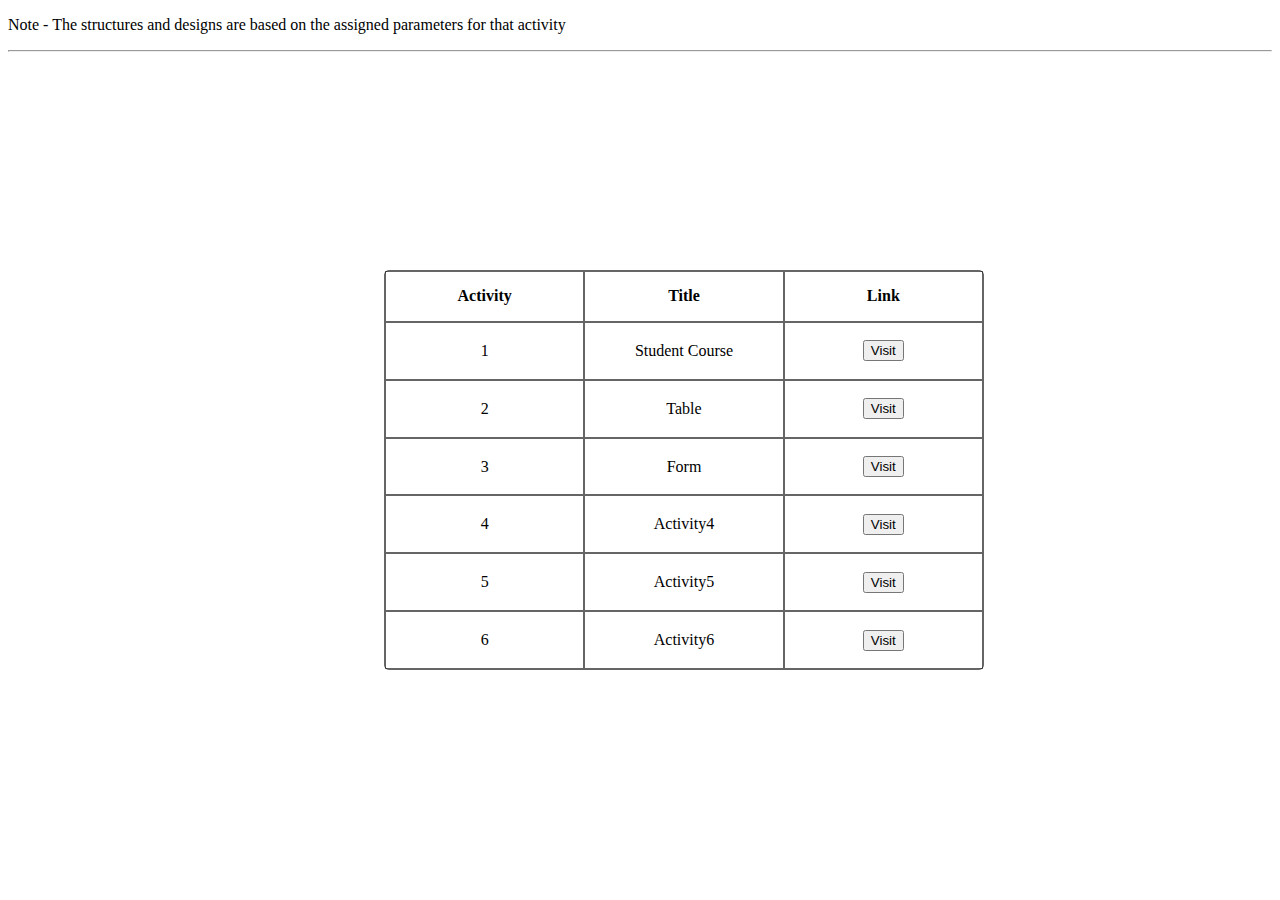
<file: index.html>
<!DOCTYPE html>
<html lang="en">
<head>
    <meta charset="UTF-8">
    <meta name="viewport" content="width=device-width, initial-scale=1.0">
    <title>vit webworks</title>
    <link rel="shortcut icon" href="xmas_tree.ico" type="image/x-icon">
    <link rel="stylesheet" href="styles.css">
</head>

<body>
    <div class="table">
        <table>
            <tr>
                <th>Activity</th>
                <th>Title</th>
                <th>Link</th>
            </tr>
            <tr>
                <td>1</td>
                <td>Student Course</td>
                <td>
                    <a href="Act_1_Std_Course/students.html">
                        <button>
                            Visit
                        </button>
                    </a>
                </td>
            </tr>
            <tr>
                <td>2</td>
                <td>Table</td>
                <td>
                    <a href="Act_2_3_Table_Form/table.html">
                        <button>
                            Visit
                        </button>
                    </a>
                </td>
            </tr>
            <tr>
                <td>3</td>
                <td>Form</td>
                <td>
                    <a href="Act_2_3_Table_Form/form.html">
                        <button>
                            Visit
                        </button>
                    </a>
                </td>
            </tr>
            <tr>
                <td>4</td>
                <td>Activity4</td>
                <td>
                    <a href="index.html">
                        <button>
                            Visit
                        </button>
                    </a>
                </td>
            </tr>
            <tr>
                <td>5</td>
                <td>Activity5</td>
                <td>
                    <a href="index.html">
                        <button type="button">
                            Visit
                        </button>
                    </a>
                </td>
            </tr>
            <tr>
                <td>6</td>
                <td>Activity6</td>
                <td>
                    <a href="index.html">
                        <button type="button">
                            Visit
                        </button>
                    </a>
                </td>
            </tr>
        </table>
    </div>

    <div class="foot">
        <footer><p>Note - The structures and designs are based on the assigned parameters for that activity</p></footer> <hr>
    </div>
</body>
</html>
</file>
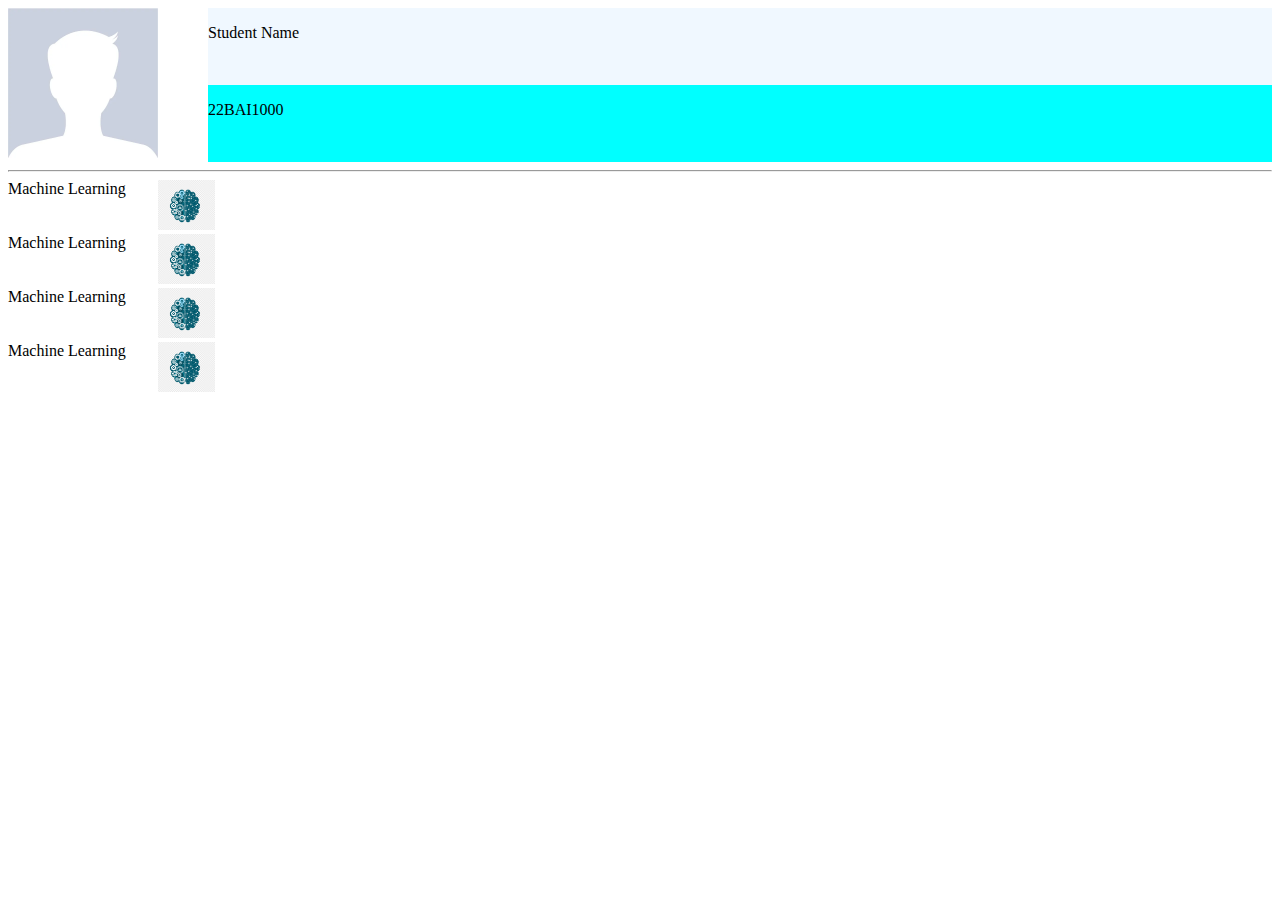
<file: Act_1_Std_Course/courses.html>
<!DOCTYPE html>
<html lang="en">
<head>
    <meta charset="UTF-8">
    <meta name="viewport" content="width=device-width, initial-scale=1.0">
    <title>Courses</title>
    <link rel="stylesheet" href="courses.css">
</head>

<body>
    <div class="topbar">
        <div class="photo">
            <img class="photo" src="images/photo.jpg" alt="std">
        </div>
        <div class="details">
            <div class="name">
                <p>Student Name</p>
            </div>
            <div class="reg">
                <p>22BAI1000</p>
            </div>
        </div>
    </div>
    <hr>

    <div class="courses">
        <div class="ML">
            <div>
                Machine Learning
            </div>
            <div>
                <img class="course" src="images/ML.png" alt="ML">
            </div>
        </div>
        <div class="ML">
            <div>
                Machine Learning
            </div>
            <div>
                <img class="course" src="images/ML.png" alt="ML">
            </div>
        </div>
        <div class="ML">
            <div>
                Machine Learning
            </div>
            <div>
                <img class="course" src="images/ML.png" alt="ML">
            </div>
        </div>
        <div class="ML">
            <div>
                Machine Learning
            </div>
            <div>
                <img class="course" src="images/ML.png" alt="ML">
            </div>
        </div>

    </div>
</body>
</html>
</file>
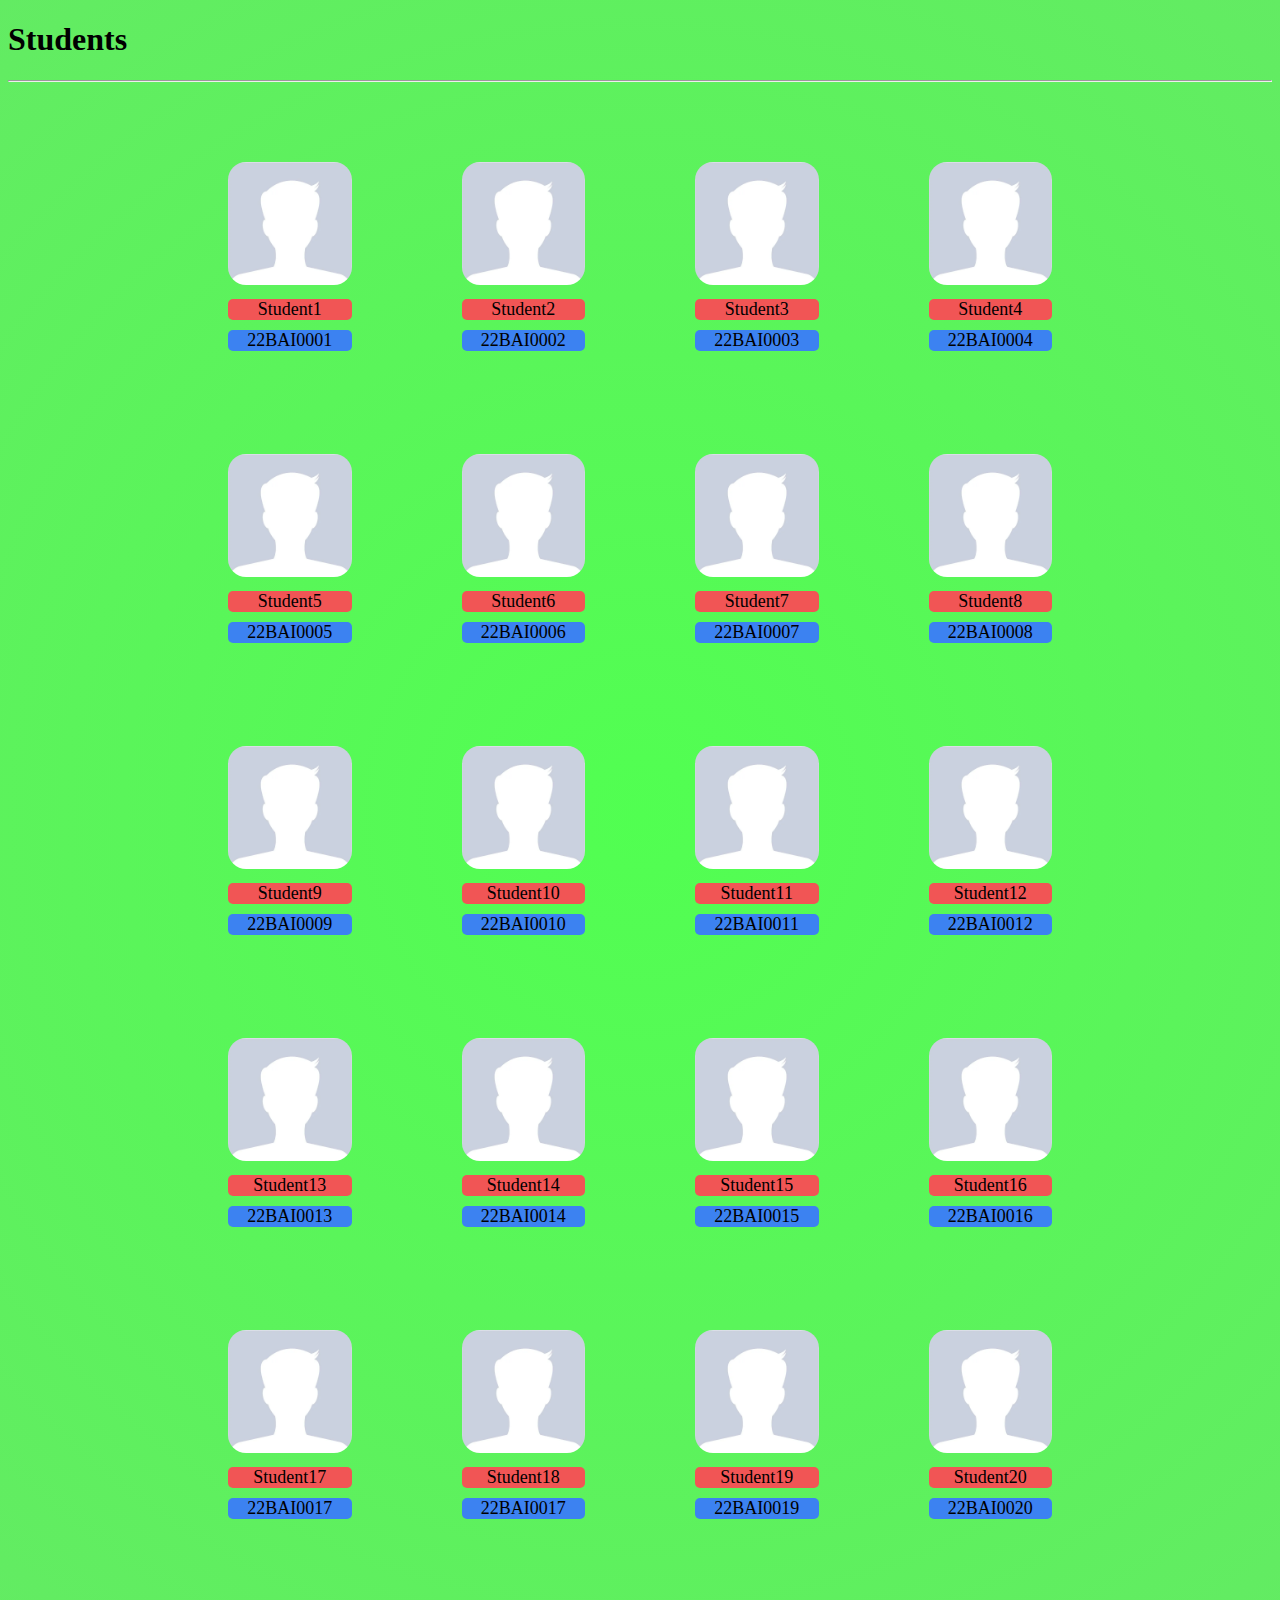
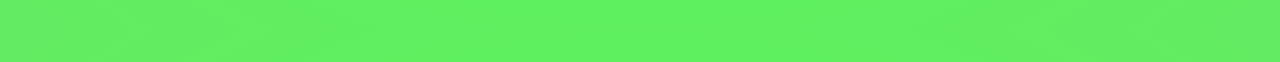
<file: Act_1_Std_Course/students.html>
<!DOCTYPE html>
<html lang="en">
<head>
    <meta charset="UTF-8">
    <meta name="viewport" content="width=device-width, initial-scale=1.0">
    <title>Students</title>
    <link rel="stylesheet" href="students.css">
</head>

<body>
    <h1>Students</h1>
    <hr>
    <div class="main">
            <div class="stdinfo">
                <a href="courses.html"><img src="images/photo.jpg" alt="std1"></a>
                <p class="name">Student1</p>
                <p class="reg">22BAI0001</p>
            </div>
            <div class="stdinfo">
                <a href="courses.html"><img src="images/photo.jpg" alt="std2"></a>
                <p class="name">Student2</p>
                <p class="reg">22BAI0002</p>
            </div>
            <div class="stdinfo">
                <a href="courses.html"><img src="images/photo.jpg" alt="std3"></a>
                <p class="name">Student3</p>
                <p class="reg">22BAI0003</p>
            </div>
            <div class="stdinfo">
                <a href="courses.html"><img src="images/photo.jpg" alt="std4"></a>
                <p class="name">Student4</p>
                <p class="reg">22BAI0004</p>
            </div>
            <div class="stdinfo">
                <a href="courses.html"><img src="images/photo.jpg" alt="std5"></a>
                <p class="name">Student5</p>
                <p class="reg">22BAI0005</p>
            </div>
            <div class="stdinfo">
                <a href="courses.html"><img src="images/photo.jpg" alt="std6"></a>
                <p class="name">Student6</p>
                <p class="reg">22BAI0006</p>
            </div>
            <div class="stdinfo">
                <a href="courses.html"><img src="images/photo.jpg" alt="std7"></a>
                <p class="name">Student7</p>
                <p class="reg">22BAI0007</p>
            </div>
            <div class="stdinfo">
                <a href="courses.html"><img src="images/photo.jpg" alt="std8"></a>
                <p class="name">Student8</p>
                <p class="reg">22BAI0008</p>
            </div>

            <div class="stdinfo">
                <a href="courses.html"><img src="images/photo.jpg" alt="std9"></a>
                <p class="name">Student9</p>
                <p class="reg">22BAI0009</p>
            </div>
            <div class="stdinfo">
                <a href="courses.html"><img src="images/photo.jpg" alt="std10"></a>
                <p class="name">Student10</p>
                <p class="reg">22BAI0010</p>
            </div>
            <div class="stdinfo">
                <a href="courses.html"><img src="images/photo.jpg" alt="std11"></a>
                <p class="name">Student11</p>
                <p class="reg">22BAI0011</p>
            </div>
            <div class="stdinfo">
                <a href="courses.html"><img src="images/photo.jpg" alt="std12"></a>
                <p class="name">Student12</p>
                <p class="reg">22BAI0012</p>
            </div>
            <div class="stdinfo">
                <a href="courses.html"><img src="images/photo.jpg" alt="std13"></a>
                <p class="name">Student13</p>
                <p class="reg">22BAI0013</p>
            </div>
            <div class="stdinfo">
                <a href="courses.html"><img src="images/photo.jpg" alt="std14"></a>
                <p class="name">Student14</p>
                <p class="reg">22BAI0014</p>
            </div>
            <div class="stdinfo">
                <a href="courses.html"><img src="images/photo.jpg" alt="std15"></a>
                <p class="name">Student15</p>
                <p class="reg">22BAI0015</p>
            </div>
            <div class="stdinfo">
                <a href="courses.html"><img src="images/photo.jpg" alt="std16"></a>
                <p class="name">Student16</p>
                <p class="reg">22BAI0016</p>
            </div>
            <div class="stdinfo">
                <a href="courses.html"><img src="images/photo.jpg" alt="std17"></a>
                <p class="name">Student17</p>
                <p class="reg">22BAI0017</p>
            </div>
            <div class="stdinfo">
                <a href="courses.html"><img src="images/photo.jpg" alt="std18"></a>
                <p class="name">Student18</p>
                <p class="reg">22BAI0017</p>
            </div>
            <div class="stdinfo">
                <a href="courses.html"><img src="images/photo.jpg" alt="std19"></a>
                <p class="name">Student19</p>
                <p class="reg">22BAI0019</p>
            </div>
            <div class="stdinfo">
                <a href="courses.html"><img src="images/photo.jpg" alt="std20"></a>
                <p class="name">Student20</p>
                <p class="reg">22BAI0020</p>
            </div>
    </div>
</body>

</html>
</file>
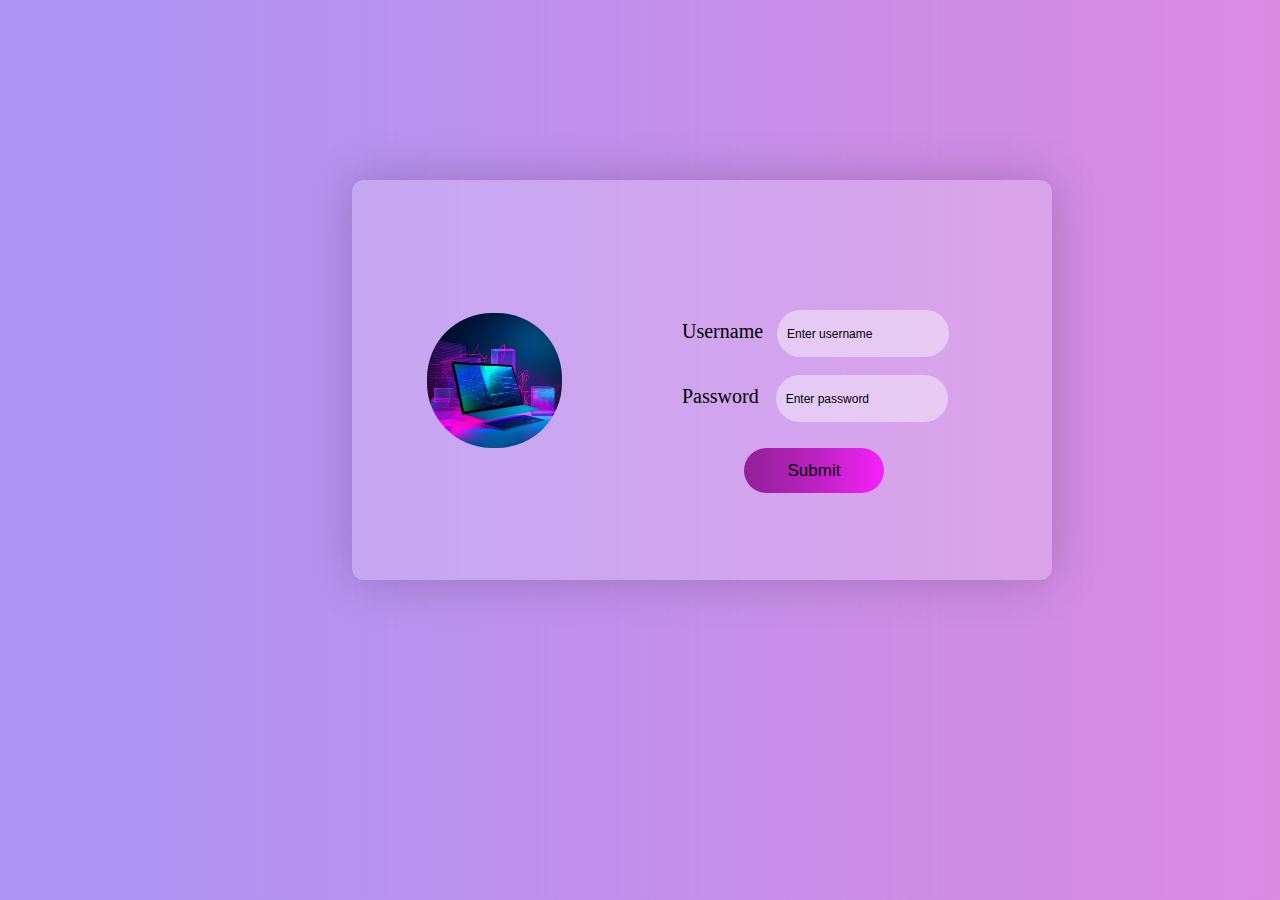
<file: Act_2_3_Table_Form/form.html>
<!DOCTYPE html>
<html lang="en">
<head>
    <meta charset="UTF-8">
    <meta name="viewport" content="width=device-width, initial-scale=1.0">
    <title>Sign-in</title>
    <link rel="stylesheet" href="form.css">
    <link rel="shortcut icon" href="images/login.png" type="image/x-icon">
</head>

<body>
    <div class="main">
        <div class="image">
            <img src="images/login.png" alt="sample_photo">
        </div>
        <div class="form">
            <form action="table.html">
                <label for="username">Username</label>
                <input class="un" name="username" type="text" placeholder="Enter username"><br><br>
                <label for="username">Password</label>
                <input class="pw" name="Password" type="text" placeholder="Enter password"><br><br>
                <button type="submit" value="Submit">Submit</button>
            </form>
        </div>
    </div>
</body>
</html>
</file>
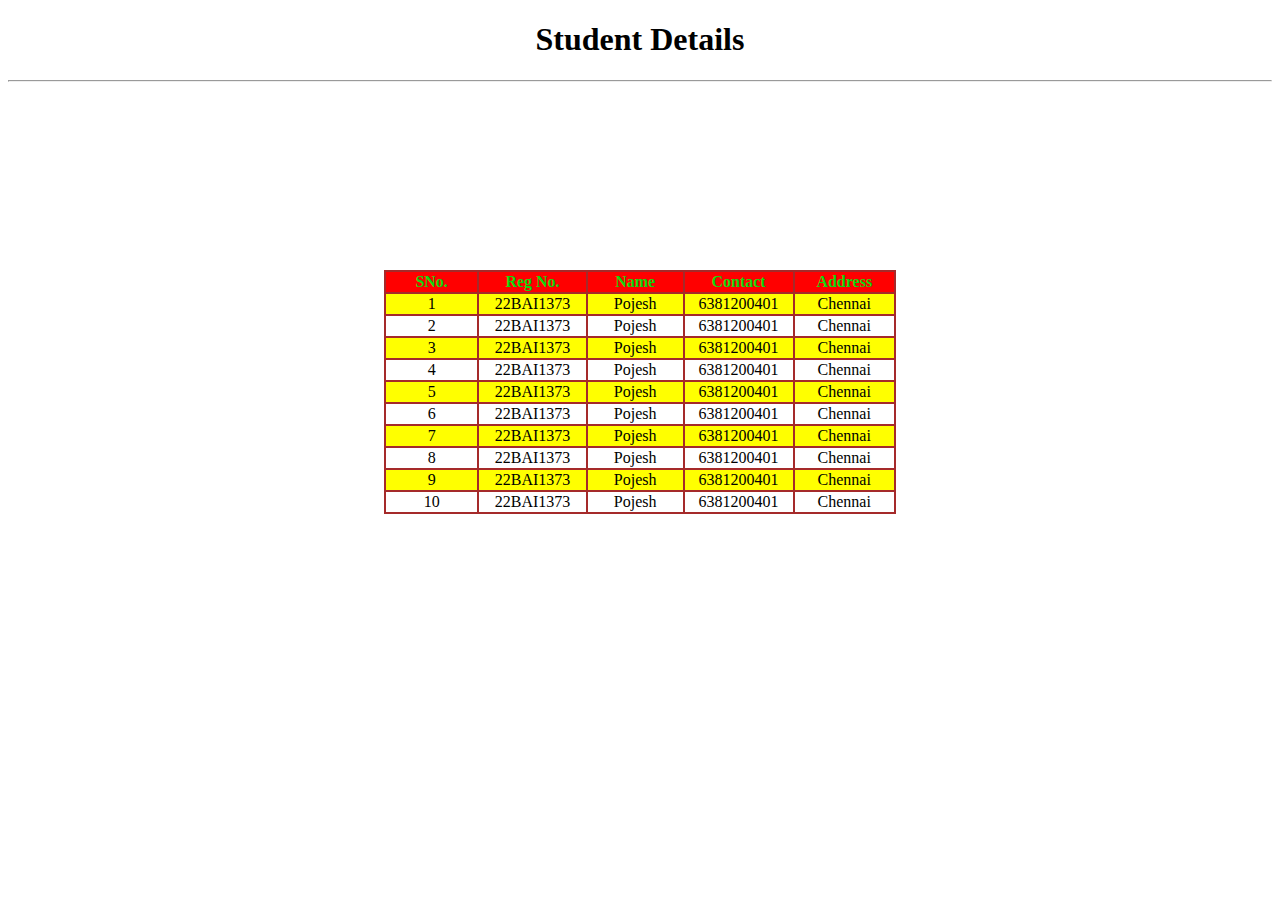
<file: Act_2_3_Table_Form/table.html>
<!DOCTYPE html>
<html lang="en">
<head>
    <meta charset="UTF-8">
    <meta name="viewport" content="width=device-width, initial-scale=1.0">
    <title>INFO</title>
    <link rel="stylesheet" href="table.css">
</head>
<body>
    <div>
        <h1>Student Details</h1>
    </div>
    <hr>
    <div class="table">
        <table>
            <tr>
                <th>SNo.</th>
                <th>Reg No.</th>
                <th>Name</th>
                <th>Contact</th>
                <th>Address</th>
            </tr>

            <tr>
                <td>1</td>
                <td>22BAI1373</td>
                <td>Pojesh</td>
                <td>6381200401</td>
                <td>Chennai</td>
            </tr>
            <tr>
                <td>2</td>
                <td>22BAI1373</td>
                <td>Pojesh</td>
                <td>6381200401</td>
                <td>Chennai</td>
            </tr>
            <tr>
                <td>3</td>
                <td>22BAI1373</td>
                <td>Pojesh</td>
                <td>6381200401</td>
                <td>Chennai</td>
            </tr>
            <tr>
                <td>4</td>
                <td>22BAI1373</td>
                <td>Pojesh</td>
                <td>6381200401</td>
                <td>Chennai</td>
            </tr>
            <tr>
                <td>5</td>
                <td>22BAI1373</td>
                <td>Pojesh</td>
                <td>6381200401</td>
                <td>Chennai</td>
            </tr>
            <tr>
                <td>6</td>
                <td>22BAI1373</td>
                <td>Pojesh</td>
                <td>6381200401</td>
                <td>Chennai</td>
            </tr>
            <tr>
                <td>7</td>
                <td>22BAI1373</td>
                <td>Pojesh</td>
                <td>6381200401</td>
                <td>Chennai</td>
            </tr>
            <tr>
                <td>8</td>
                <td>22BAI1373</td>
                <td>Pojesh</td>
                <td>6381200401</td>
                <td>Chennai</td>
            </tr>
            <tr>
                <td>9</td>
                <td>22BAI1373</td>
                <td>Pojesh</td>
                <td>6381200401</td>
                <td>Chennai</td>
            </tr>
            <tr>
                <td>10</td>
                <td>22BAI1373</td>
                <td>Pojesh</td>
                <td>6381200401</td>
                <td>Chennai</td>
            </tr>
        </table>
    </div>
</body>
</html>
</file>
<file: styles.css>
table,th,td{
    border: 1px solid rgba(0, 0, 0, 0.603);
    border-spacing: 0px;
    text-align: center;
}

th,td{
    width: 120px;
}

table{
    margin: 0px 0px 0px 0px;
    border-radius: 5px;
    -webkit-border-radius: 5px;
    -moz-border-radius: 5px;
    -ms-border-radius: 5px;
    -o-border-radius: 5px;
    height: 400px;
    width: 600px;
}

div.table{
    margin: 0px 0px 0px 0px;
    position: absolute;
    top: 30%;
    left: 30%;
    right: 30%;
}

button{
    cursor: pointer;
}
</file>
<file: Act_1_Std_Course/courses.css>
div.topbar{
    display: grid;
    grid-template-columns: 200px 1fr;
    padding: 0px 0px 0px 0px;
    margin: 0px 0px 0px 0px;
}

div.photo{
    padding: 0px 0px 0px 0px;
}
img.photo{
    width: 150px;
    margin: 0px 0px 0px 0px;
}

div.details{
    display: grid;
    grid-template-rows: 1fr 1fr;
    background-color: yellow;
}

div.name{
    background-color: aliceblue;
}
div.reg{
    background-color: aqua;
}

div.courses{
    display: grid;
    grid-template-rows: 1fr 1fr 1fr 1fr;
}

div.ML{
    display: grid;
    grid-template-columns: 150px 80px;
}

img.course{
    height:50px;
    margin: 0px 0px 0px 0px;
}
</file>
<file: Act_1_Std_Course/students.css>
body{
    height: 1600px;
    background: radial-gradient(circle,rgb(81, 255, 81),rgb(99, 235, 99));
}

div.main{
    display: grid;
    grid-template-columns: 1fr 1fr 1fr 1fr;
    margin: 80px 0px 0px 0px;
    padding: 0px 220px 100px 220px;
    height: 1400px;
    column-gap: 110px;
    row-gap: 60px
}


div.stdinfo{
    display:block;
    padding: 0px 0px 0px 0px;
    margin: 0px 0px 0px 0px;
}





img{
    width: 100%;
    margin:0px 0px 0px 0px;
    border-radius: 18px;
    border: 0;
    cursor: pointer;
}

p.name{
    padding: 0px 0px 0px 0px;
    margin: 10px 0px 0px 0px;
    background-color: rgb(241, 85, 85);
    text-align: center;
    font-size: 18px;
    border-radius: 5px;
    -webkit-border-radius: 5px;
    -moz-border-radius: 5px;
    -ms-border-radius: 5px;
    -o-border-radius: 5px;
}

p.reg{
    padding: 0px 0px 0px 0px;
    margin: 10px 0px 0px 0px;
    background-color: rgb(60, 130, 241);
    text-align: center;
    font-size: 18px;
    border-radius: 5px;
    -webkit-border-radius: 5px;
    -moz-border-radius: 5px;
    -ms-border-radius: 5px;
    -o-border-radius: 5px;
}
</file>
<file: Act_2_3_Table_Form/form.css>
body{
    background: linear-gradient(to right,#aa95f5,rgb(184,22,197,0.5));
}

div.main{
    height: 400px;
    width: 700px;
    display: grid;
    grid-template-columns: 250px 450px;
    align-items: center;
    border-radius: 12px;
    -webkit-border-radius: 12px;
    -moz-border-radius: 12px;
    -ms-border-radius: 12px;
    -o-border-radius: 12px;
    background-color: rgba(255, 255, 255, 0.2);
    box-shadow: 0px 0px 50px rgba(0, 0, 0, 0.2);
    position: absolute;
    top: 20%;
    left: 27.5%;
}

div.image{
    height: 200px;
    padding-top: 65px;
    padding-left: 75px;
}

img{
    object-fit: cover;
    width: 135px;
    height: 135px;
    border-radius: 65px;
    -webkit-border-radius: 65px;
    -moz-border-radius: 65px;
    -ms-border-radius: 65px;
    -o-border-radius: 65px;
}

div.form{
    height: 220px;
    padding-top: 80px;
    padding-left: 80px;
    margin: 0px 0px 0px 0px;
}

label{
    font-size: 20px;
}

input{
    background-color: rgba(255, 255, 255, 0.423);
    border: none;
    border-radius: 24.5px;
    -webkit-border-radius: 24.5px;
    -moz-border-radius: 24.5px;
    -ms-border-radius: 24.5px;
    -o-border-radius: 24.5px;
    height: 45px;
    width: 160px;
    margin-left: 10px;
    padding-left: 10px;
}

input::placeholder{
    font-size: 12px;
    color: rgb(0, 0, 0);
}

input.pw{
    margin-left: 13px;
}
button{
    height: 45px;
    width: 140px;
    border: none;
    border-radius: 22.5px;
    -webkit-border-radius: 22.5px;
    -moz-border-radius: 22.5px;
    -ms-border-radius: 22.5px;
    -o-border-radius: 22.5px;
    margin-left: 62px;
    margin-top: 8px;
    cursor: pointer;
    font-size: 17px;
    background: linear-gradient(to right,rgba(128, 0, 128, 0.8),rgba(181, 0, 181, 0.8),rgba(255, 0, 255, 0.8));
}

button:hover{
    background: linear-gradient(to right,rgba(128, 0, 128, 0.5),rgba(181, 0, 181, 0.5),rgba(255, 0, 255, 0.5));
}
</file>
<file: Act_2_3_Table_Form/table.css>
th{
    color: rgb(15, 215, 15);
    background-color: red;
}

tbody tr:nth-child(even) td{
    background-color: yellow;
}

table,th,td{
    border: 1px solid brown;
    border-spacing: 0px;
    text-align: center;
}

th,td{
    width: 120px;
}

table{
    margin: 0px 0px 0px 0px;
}

div.table{
    margin: 0px 0px 0px 0px;
    position: absolute;
    top: 30%;
    left: 30%;
    right: 30%;
}

h1{
    text-align:center;
}
</file>
